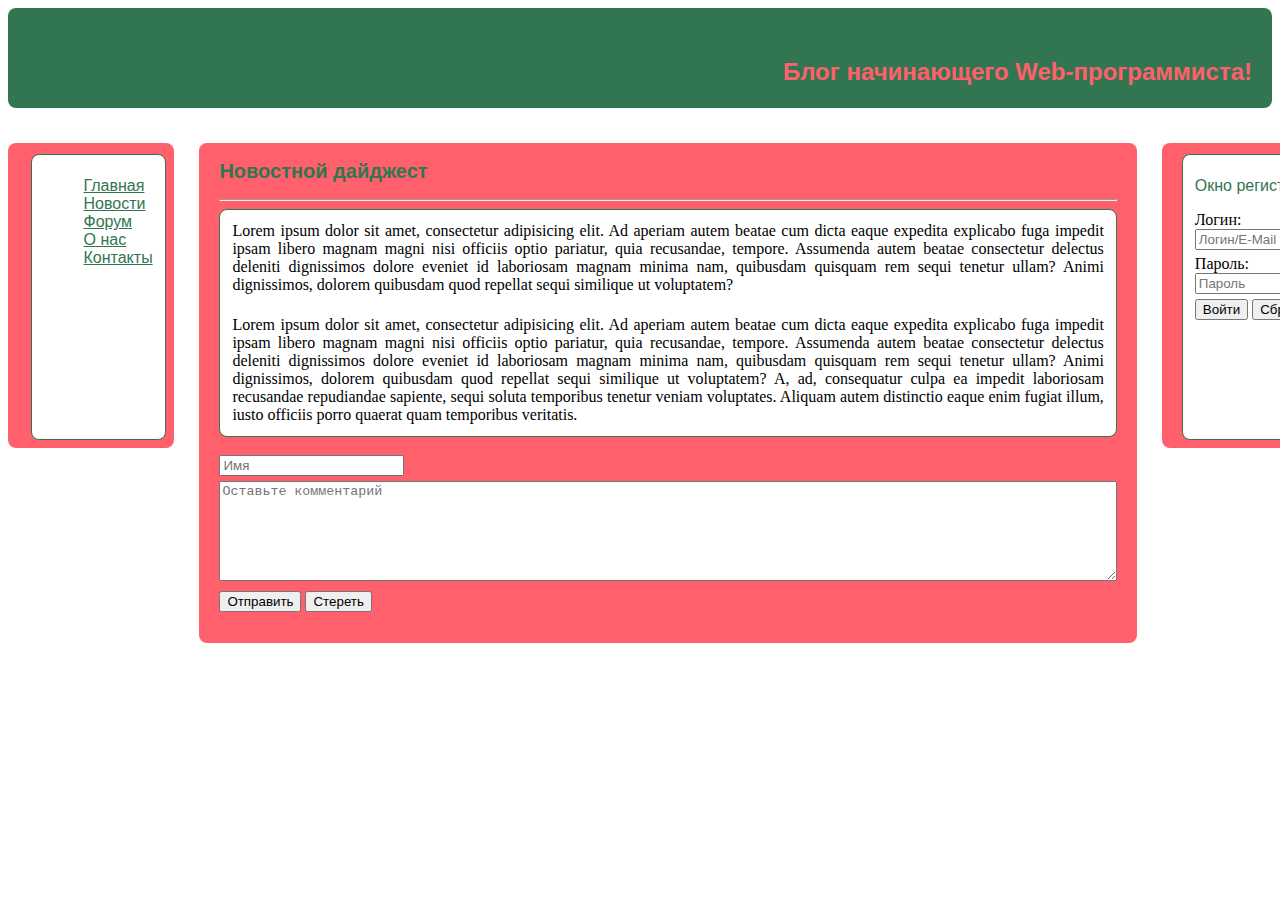
<file: index.html>
<html>
<head>
    <meta charset="UTF-8">
    <title>Document</title>
    <link rel="stylesheet" href="css/style.css">
</head>
<body>
<header>
    <h1 id="h1">Блог начинающего Web-программиста!</h1>
</header>
<main>
    <div class="nav">
            <section id="sec1">
                <table id="menutab">
                    <td id="menutd">
                        <ul id="ul">
                            <a href="index.html">Главная</a><br>
                            <a href="page/news.html">Новости</a><br>
                            <a href="page/forum.html">Форум</a><br>
                            <a href="page/onas.html">О нас</a><br>
                            <a href="page/contact.html">Контакты</a><br>
                        </ul>
                    </td>

                </table>

            </section>
    </div>
    <div class="main">
    <section>
        <h2>Новостной дайджест</h2><hr>
<table>
    <tr>
        <td>Lorem ipsum dolor sit amet, consectetur adipisicing elit. Ad aperiam autem beatae cum dicta eaque expedita
            explicabo fuga impedit ipsam libero magnam magni nisi officiis optio pariatur, quia recusandae, tempore.
            Assumenda autem beatae consectetur delectus deleniti dignissimos dolore eveniet id laboriosam magnam minima
            nam, quibusdam quisquam rem sequi tenetur ullam? Animi dignissimos, dolorem quibusdam quod repellat sequi
            similique ut voluptatem?
                   </td>
            </tr>
    <tr>
        <td>
            Lorem ipsum dolor sit amet, consectetur adipisicing elit. Ad aperiam autem beatae cum dicta eaque expedita
            explicabo fuga impedit ipsam libero magnam magni nisi officiis optio pariatur, quia recusandae, tempore.
            Assumenda autem beatae consectetur delectus deleniti dignissimos dolore eveniet id laboriosam magnam minima
            nam, quibusdam quisquam rem sequi tenetur ullam? Animi dignissimos, dolorem quibusdam quod repellat sequi
            similique ut voluptatem?
            A, ad, consequatur culpa ea impedit laboriosam recusandae repudiandae sapiente, sequi soluta temporibus
            tenetur veniam voluptates. Aliquam autem distinctio eaque enim fugiat illum, iusto officiis porro quaerat
            quam temporibus veritatis.
        </td>
    </tr>
</table><br>

<form>
    <input type="text" name="login" placeholder="Имя">
    <textarea placeholder="Оставьте комментарий"></textarea>
    <button type="submit" value="Отправить">Отправить</button>
    <button type="reset" value="Стереть">Стереть</button>
</form>
          </section>
    </div>
    <div class="submain">
        <section id="sec3">
            <table id="registertab">
                <td id="registertd">
                    <form>
                        <p>Окно регистрации:</p>
                        Логин:
                        <input type="login" name="login" placeholder="Логин/E-Mail">
                        Пароль:
                        <input type="password" name="pass" placeholder="Пароль">
                        <button type="submit" name="yes">Войти</button>
                        <button type="reset" name="no">Сброс</button>
                    </form>
                </td>
            </table>

        </section>
    </div>
</main>
<!--<footer>-->
<!--    <p>Все права защищены, страницы заблокированны, деньги сохранены, имущество переписанно</p>-->
<!--</footer>-->
</body>
</html>
</file>
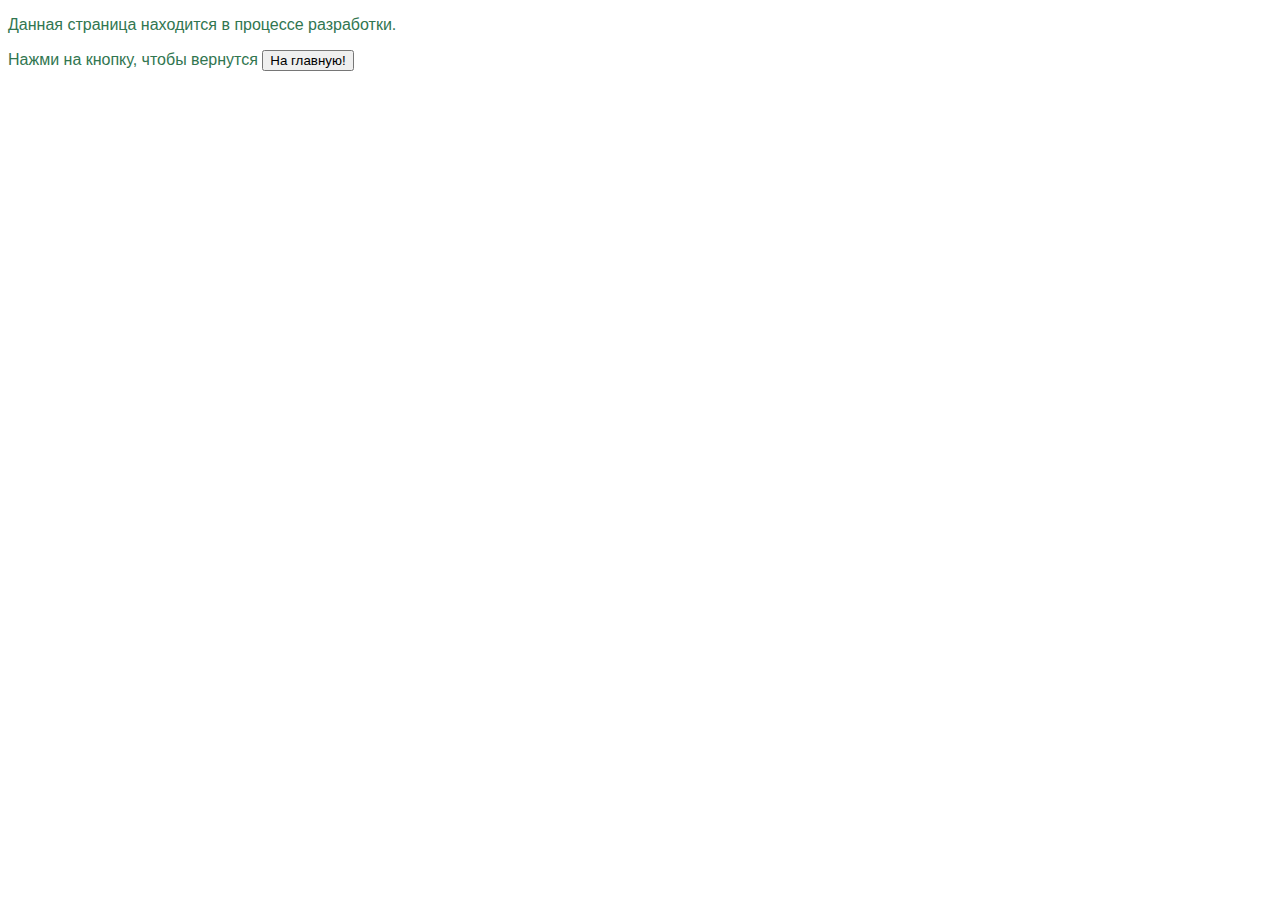
<file: page/contact.html>
<!DOCTYPE html>
<html lang="en">
<head>
    <meta charset="UTF-8">
    <title>Контакты</title>
    <link rel="stylesheet" href="/css/style.css">
</head>
<body>
<p>Данная страница находится в процессе разработки.</p>
<p>Нажми на кнопку, чтобы вернутся <input type="button" onclick="history.back(1)" value="На главную!"></p>
<script>
</script>
</body>
</html>
</file>
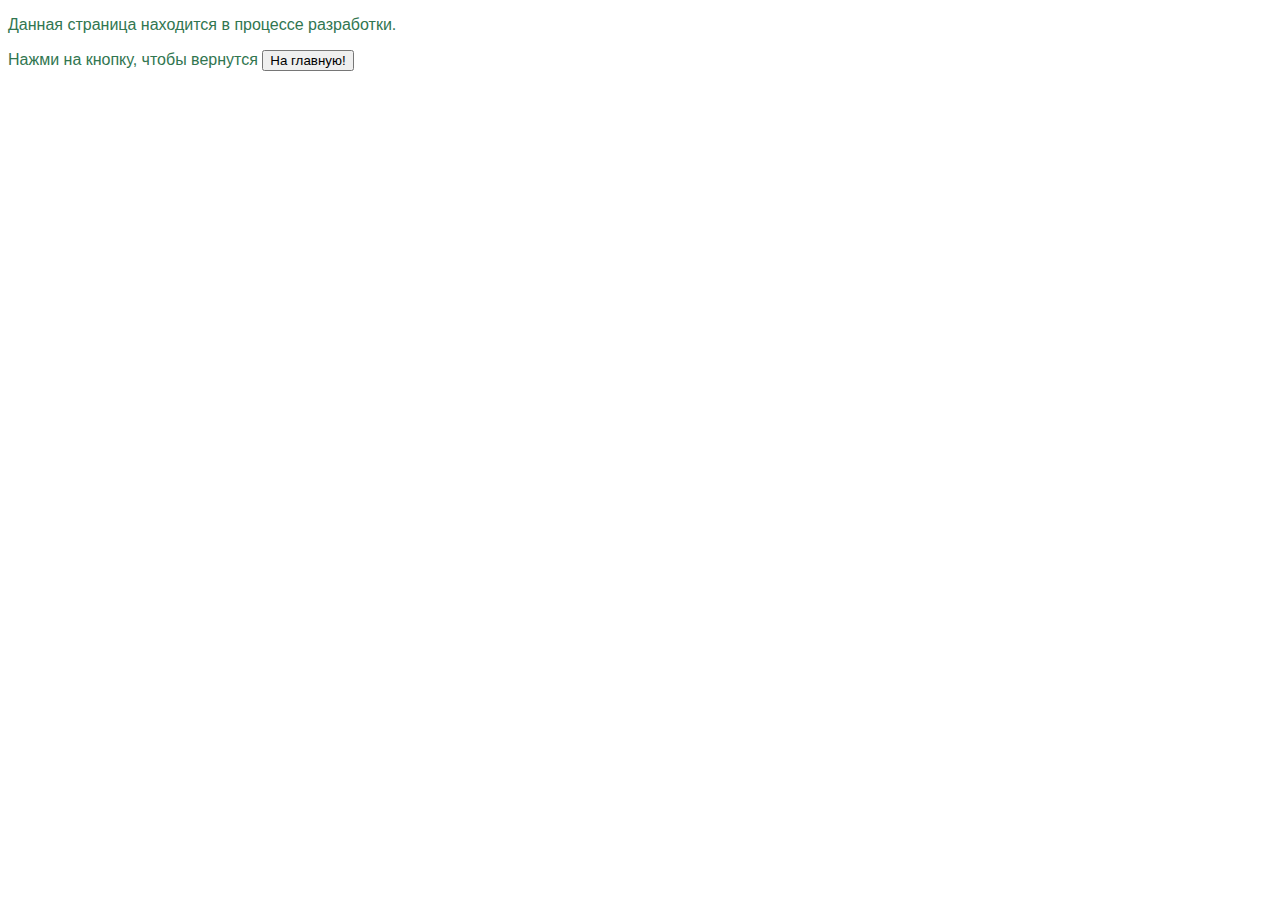
<file: page/forum.html>
<!DOCTYPE html>
<html lang="en">
<head>
    <meta charset="UTF-8">
    <title>Форум</title>
    <link rel="stylesheet" href="/css/style.css">
</head>
<body>
<p>Данная страница находится в процессе разработки.</p>
<p>Нажми на кнопку, чтобы вернутся <input type="button" onclick="history.back(1)" value="На главную!"></p>
<script>
</script>
</body>
</html>
</file>
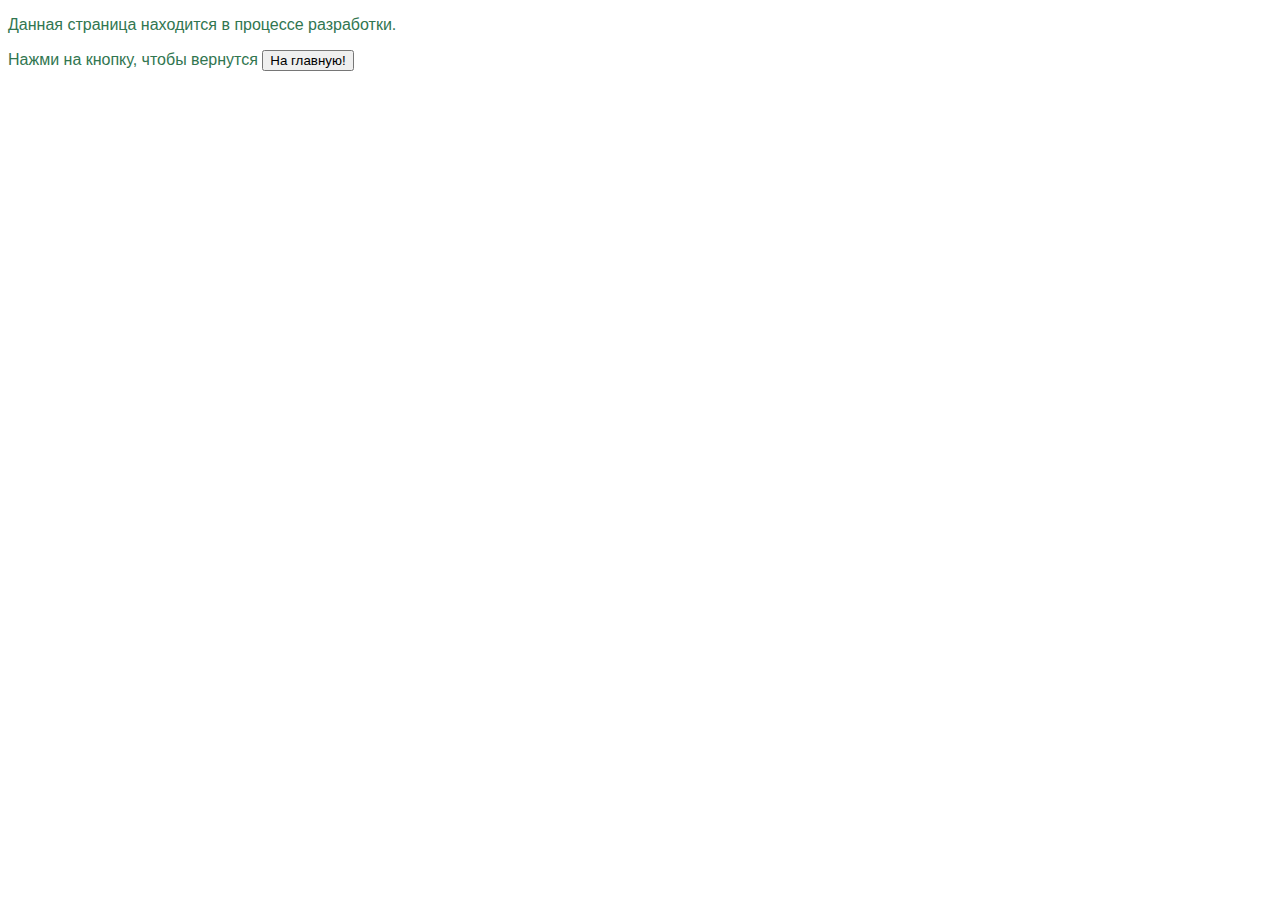
<file: page/news.html>
<!DOCTYPE html>
<html lang="en">
<head>
    <meta charset="UTF-8">
    <title>Новости</title>
    <link rel="stylesheet" href="/css/style.css">
</head>
<body>
<p>Данная страница находится в процессе разработки.</p>
<p>Нажми на кнопку, чтобы вернутся <input type="button" onclick="history.back(1)" value="На главную!"></p>
<script>
</script>
</body>
</html>
</file>
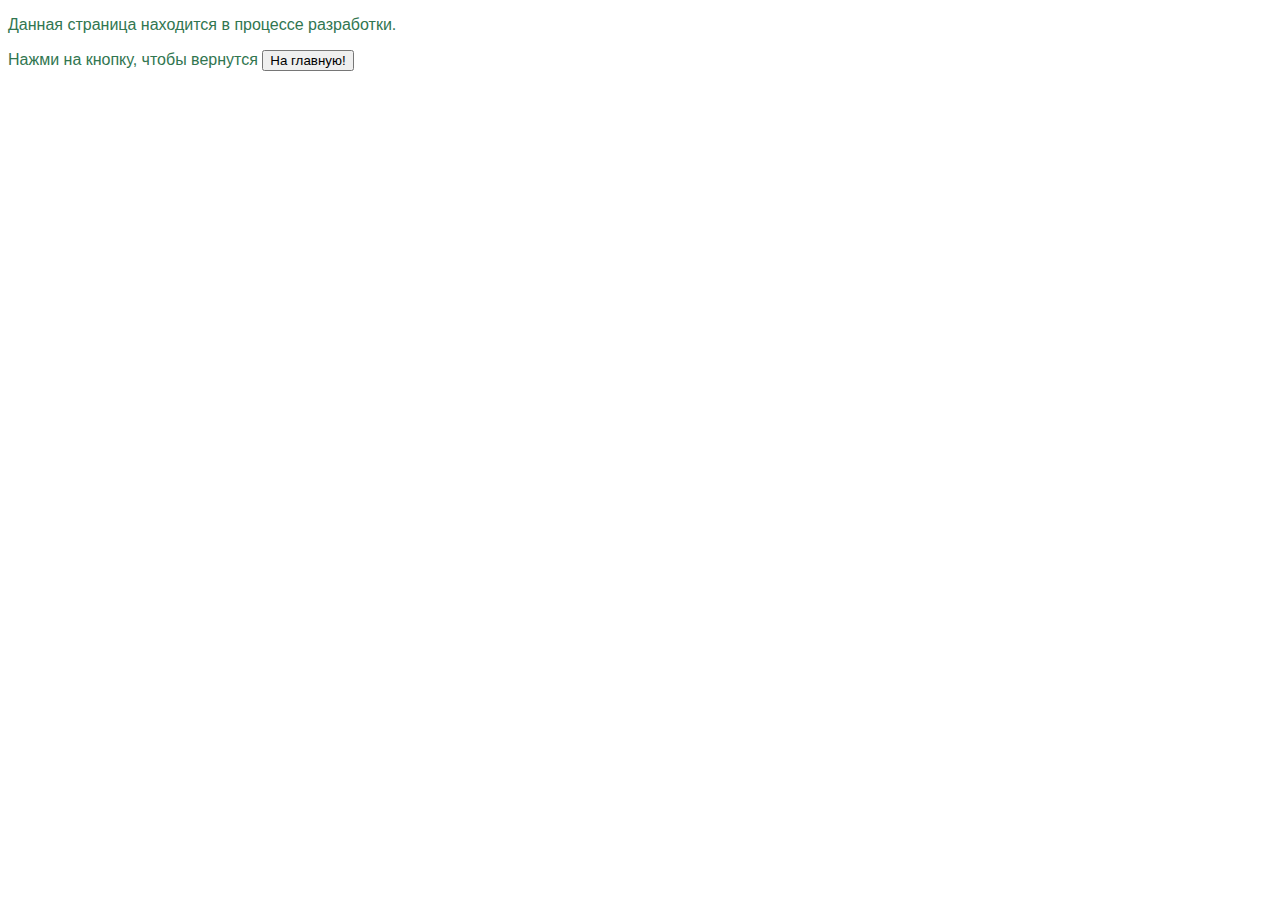
<file: page/onas.html>
<!DOCTYPE html>
<html lang="en">
<head>
    <meta charset="UTF-8">
    <title>О нас</title>
    <link rel="stylesheet" href="/css/style.css">
</head>
<body>
<p>Данная страница находится в процессе разработки.</p>
<p>Нажми на кнопку, чтобы вернутся <input type="button" onclick="history.back(1)" value="На главную!"></p>
<script>
</script>
</body>
</html>
</file>
<file: css/style.css>
header {
    border: 1px;
    border-radius: 8px;
    background-color: #317650;
    width: auto;
    height: 100px;
}

#h1 {
    padding-top: 50px;
    padding-right: 20px;
    font-size: 24px;
    font-family: sans-serif;
    color: #ff606c;
    text-align: right;
}

h2  {
    font-family: sans-serif;
    font-size: 20px;
    color: #317650;
}
main{
margin-top: 35px;
    display: block;
}

aside {
    display: inline-block;
}
/*aside nav ul {*/
/*    padding-top: 5px;*/
/*    display: inline-block;*/
/*    border: 1px;*/
/*    border-radius: 8px;*/
/*    background-color: #cbc4c2;*/
/*    min-width: 200px;*/
/*    width: 20%;*/
/*    min-height: 300px;*/
/*    max-height: auto;*/
/*}*/

#ul{
    color: #317650;
    font-family: sans-serif;
    font-size: 16px;
    text-align: left;
}

a{
    color: #317650;

}
textarea{
    margin-bottom: 10px;
    width: 100%;
    height: 100px;
}

p {
    color: #317650;
    font-size: 16px;
    font-family: sans-serif;
    border: 1px;
    max-width: content-box;
}
#sec1{
    float: left;
    background-position: left;
    margin-left: 0px;
    padding-top: 5px;
    border: 1px;
    border-radius: 8px;
    background-color: #ff606c;
    min-width: 100px;
    width: 10%;
    min-height: 300px;
    max-height: auto;
}

section{
display: inline-block;
    background-position: center;
    float: left;
    margin-left: 25px;
    margin-right: 0px;
    padding-left: 20px;
    padding-right: 20px;
    border: 1px;
    border-radius: 8px;
    background-color: #ff606c;
    min-width: content-box;
    width: 71%;
    min-height: 500px;
    max-height: content-box;
}
#sec3 {
    float: right;
    position: absolute;
    background-position: right;
    padding-top: 5px;
    border: 1px;
    border-radius: 8px;
    background-color: #ff606c;
    min-width: 100px;
    width: 10%;
    min-height: 300px;
    max-height: auto;
}
table{
    border: 1px solid #317650;
    border-radius: 8px;
    background-color: white;
    min-width: auto;
    width: auto;
    min-height: 150px;
    max-height: content-box;
    text-align: justify;

}
td{
    margin-bottom: 15px;
    padding: 10px;
    vertical-align: top;
}

input{
    margin-bottom: 5px;
}

#menutab{
    margin-top: 5%;
    margin-bottom: 5%;
    margin-right: 2%;
    margin-left: 2%;
}

#menutd{
    margin-top: 20px;
    padding-top: 20px;
    width: 200px;
    height: 280px;
}


#registertab{
    margin-top: 5%;
    margin-bottom: 5%;
    margin-right: 0%;
    margin-left: 0%;
}

#registertd{
    margin-top: 20px;
    padding-top: 20px;
    width: 200px;
    height: 280px;

/*footer{*/

/*    padding: 1px;*/
/*    margin-top: 40px;*/
/*    border: 1px;*/
/*    border-radius: 8px;*/
/*    background-color: firebrick;*/
/*    text-align: center;*/
/*    font-family: sans-serif;*/
/*    color: #ff606c;*/
/*    */
/*}*/
</file>
